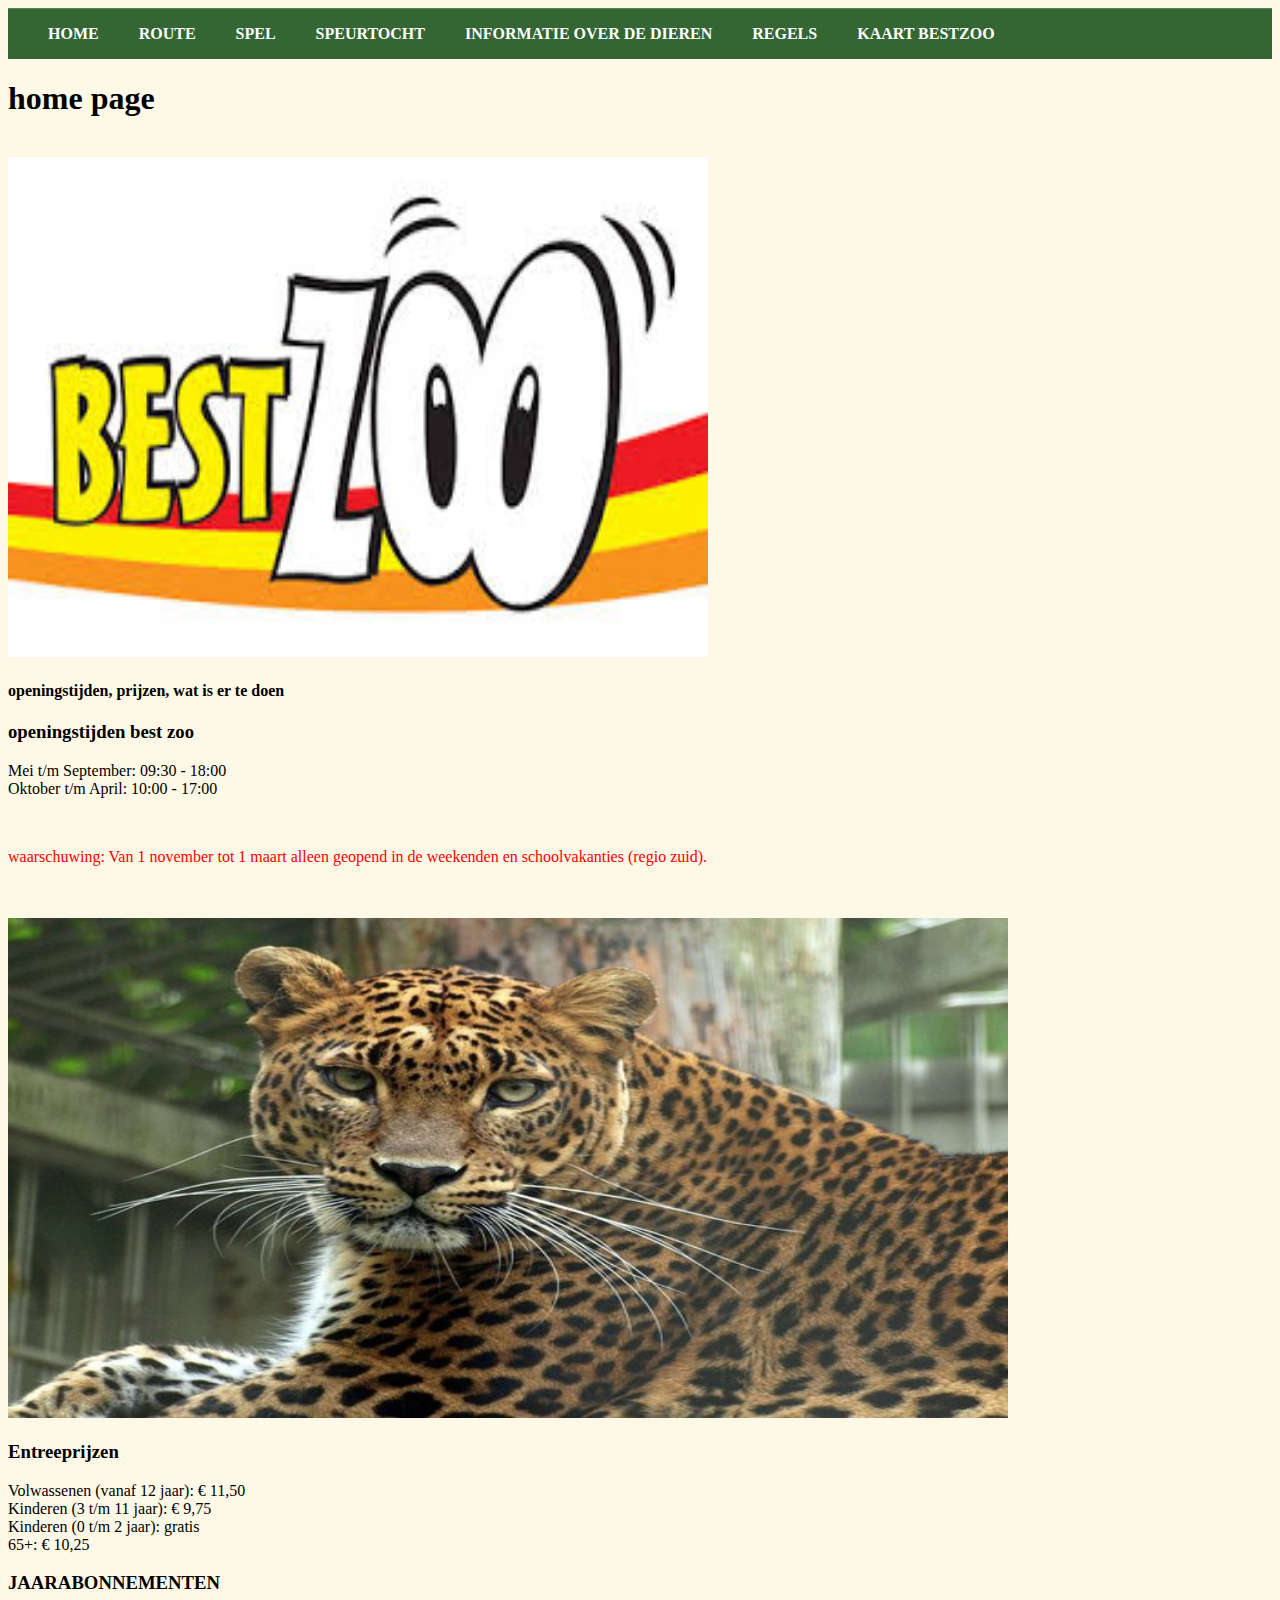
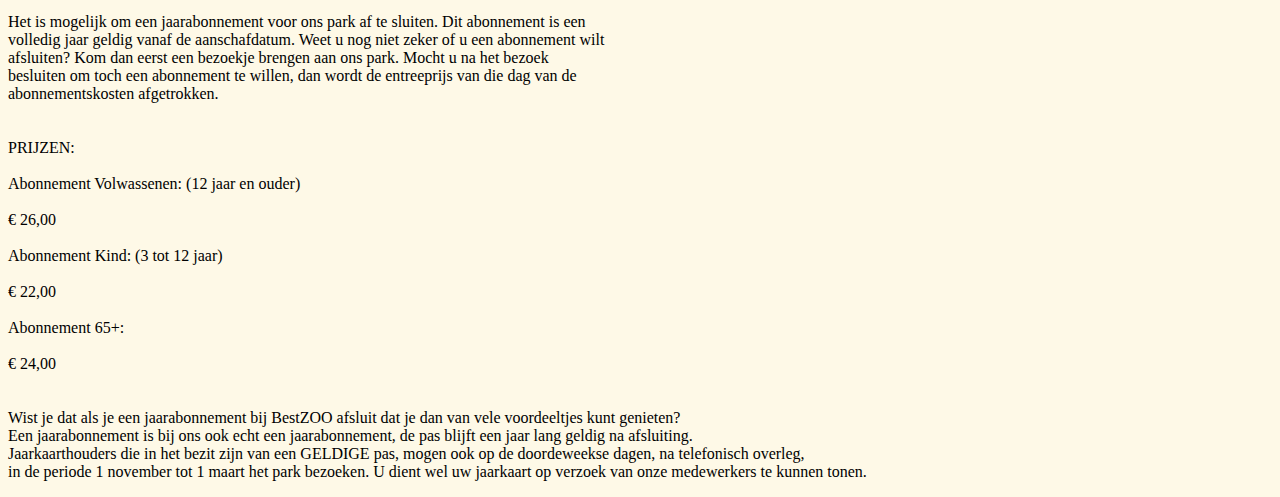
<file: index.html>
<!--home page-->

<!--start code-->
<!DOCTYPE html> 
<html> 
<head> 
    
    <!--importeren-->
     <link rel="stylesheet" type="text/css" href="css.css">
    
    <!--meta tag--> 
    <meta charset="UTF-8">
    <meta name="keywords" conetent="het, de, jrl, bestzoo">
    <meta name="description" content="kom naar de beste dierentuin in nederland.">
    <meta name="author" content="mathis van der steen">
    <meta http-equiv="refresh" content="">
    
    <!--title--> 
    <title>home page</title> 
    <link rel="shortcut icon" type="image/jpg" href="best_zoo.jpg">
    
    <!--start code-->
    </head> 
<body bgcolor= "#FEF9E7"> 
    
    <!--menu--> 
     <nav>
            <ul>
            <li><a href="html.html">home</a></li>
            <li><a href="route.html">route</a></li>
            <li><a href="spel.html">spel</a></li>
            <li><a href="speurtocht.html">speurtocht</a></li>
            <li><a href="informatie%20over%20de%20dieren.html">informatie over de dieren</a></li>   
            <li><a href="regels.html">regels</a></li>
            <li><a href="kaart%20in%20de%20dierentuin.html">kaart bestzoo</a></li>
        </ul>
    </nav> 
            
            <!--home page text-->
    
    <h1>home page</h1>  
            <br>   
    
    <!--afbeelding-->
    <img src="best_zoo.jpg" width="700" height="500">
    
    <h4> openingstijden, prijzen, wat is er te doen </h4>
    <!--openingstijden--> 
    
    <h3>openingstijden best zoo </h3> 
    <p>
Mei t/m September: 09:30 - 18:00 <br>

Oktober t/m April: 10:00 - 17:00 <br> 
        
    </p> 

  <br>

<p style="color:red;"> waarschuwing: Van 1 november tot 1 maart alleen geopend in de weekenden en schoolvakanties (regio zuid).</p> 
     
    <br> 
    <br> 
    
    <img src="best_zoo_dier.jpg" width="1000" height="500">
    <h3> Entreeprijzen </h3>
        
        <p>

Volwassenen (vanaf 12 jaar):             € 11,50    <br>                                                              

Kinderen (3 t/m 11 jaar):                € 9,75 <br>

Kinderen (0 t/m 2 jaar):                gratis <br>
65+:                                    € 10,25 <br>

 
    </p>
    
    <h3> JAARABONNEMENTEN </h3>
    <p>
Het is mogelijk om een jaarabonnement voor ons park af te sluiten. Dit abonnement is een <br>volledig jaar geldig vanaf de aanschafdatum. Weet u nog niet zeker of u een abonnement wilt<br> afsluiten? Kom dan eerst een bezoekje brengen aan ons park. Mocht u na het bezoek <br>besluiten om toch een abonnement te willen, dan wordt de entreeprijs van die dag van de <br>abonnementskosten afgetrokken. <br>
   <br>
<br>
PRIJZEN: 
<br> 
        <br>
Abonnement Volwassenen: 
(12 jaar en ouder) 
<br> 
        <br>
€ 26,00 
<br> 
        <br>
Abonnement Kind: 
(3 tot 12 jaar) 
<br> 
        <br>
€ 22,00 
<br> 
        <br>
Abonnement 65+: 
<br> 
        <br>
€ 24,00 
<br>
 <br> 
        <br>
Wist je dat als je een jaarabonnement bij BestZOO afsluit dat je dan van vele voordeeltjes kunt genieten? <br>
        Een jaarabonnement is bij ons ook echt een jaarabonnement, de pas blijft een jaar lang geldig na afsluiting. <br>
  
Jaarkaarthouders die in het bezit zijn van een GELDIGE pas, mogen ook op de doordeweekse dagen, na telefonisch overleg, <br>
        in de periode 1 november tot 1 maart het park bezoeken. U dient wel uw jaarkaart op verzoek van onze medewerkers te kunnen tonen. <br>

    </p>
 
    <!--start code--> 
        </body>
</html>
</file>
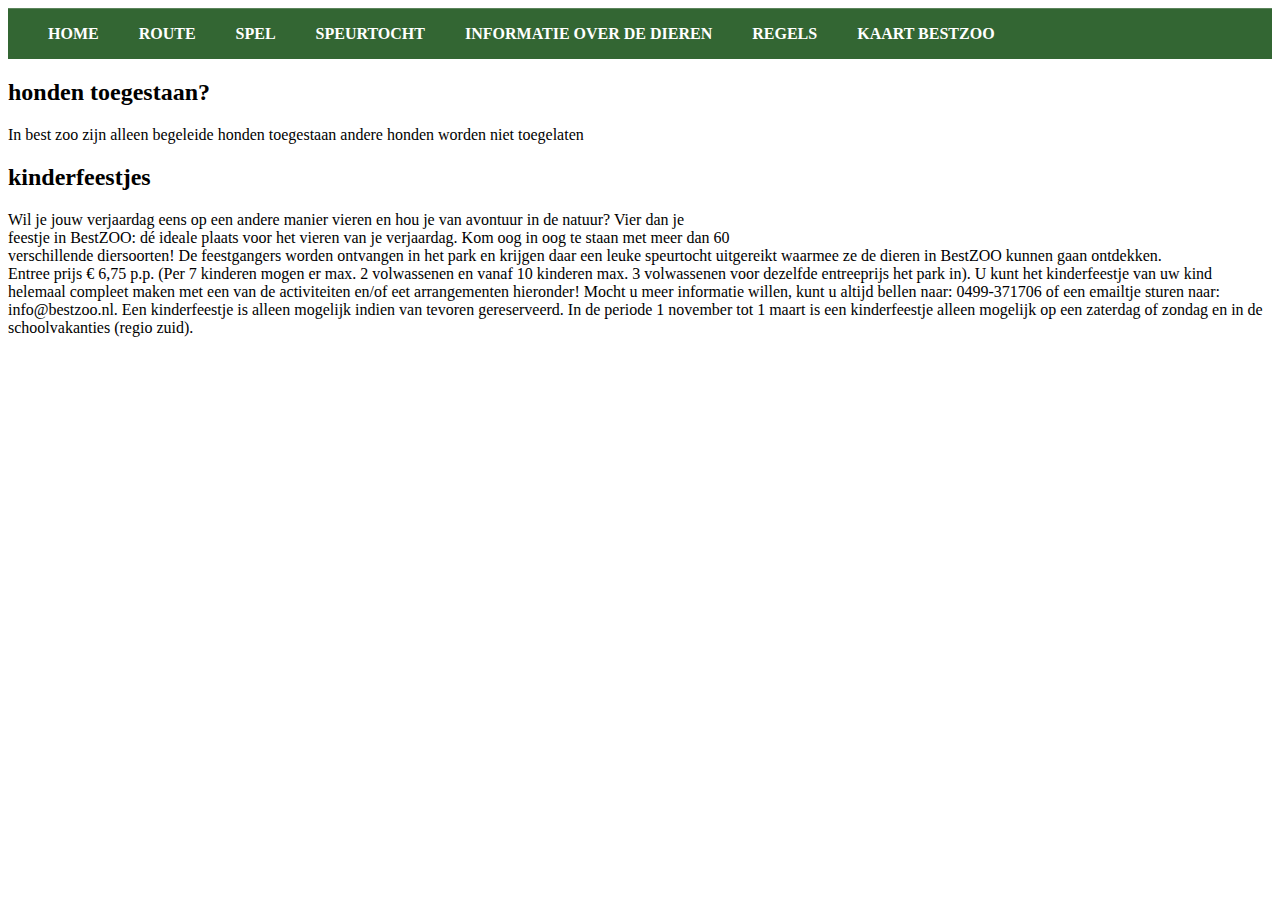
<file: regels.html>
<!--start code --> 
<html> 
<head>  
    
    <!--importeren--> 
    <link rel="stylesheet" type="text/css" href="css.css">
    
    <!--de titel--> 
    <title>de regels</title> 
    <link rel="shortcut icon" type="image/jpg" href="best_zoo.jpg">
    
    <!--meta--> 
     <meta charset="UTF-8">
    <meta name="keywords" conetent="het, de, jrl, bestzoo">
    <meta name="description" content="kom naar de beste dierentuin in nederland.">
    <meta name="author" content="mathis van der steen">
    <meta http-equiv="refresh" content="">
    
    <!--start code--> 
    </head> 
<body> 
    
    <!--menu--> 
    <nav>
          <ul>
            <li><a href="html.html">home</a></li>
            <li><a href="route.html">route</a></li>
            <li><a href="spel.html">spel</a></li>
            <li><a href="speurtocht.html">speurtocht</a></li>
            <li><a href="informatie%20over%20de%20dieren.html">informatie over de dieren</a></li>   
            <li><a href="regels.html">regels</a></li>
            <li><a href="kaart%20in%20de%20dierentuin.html">kaart bestzoo</a></li>
        </ul>
    </nav>
    
    <h2> honden toegestaan? </h2>

<p>In best zoo zijn alleen begeleide honden toegestaan andere honden worden niet toegelaten </p>

<h2>kinderfeestjes </h2>

 
<p>Wil je jouw verjaardag eens op een andere manier vieren en hou je van avontuur in de natuur? Vier dan je<br> feestje in BestZOO: dé ideale plaats voor het vieren van je verjaardag. 
    Kom oog in oog te staan met meer dan 60 <br>verschillende diersoorten! De feestgangers worden ontvangen in het park en krijgen daar een leuke speurtocht uitgereikt waarmee ze de dieren in BestZOO kunnen gaan ontdekken. <br>
  
Entree prijs            € 6,75 p.p. 
(Per 7 kinderen mogen er max. 2 volwassenen en vanaf 10 kinderen max. 3 volwassenen voor dezelfde entreeprijs het park in). 
  
U kunt het kinderfeestje van uw kind helemaal compleet maken met een van de activiteiten en/of eet arrangementen hieronder!
    Mocht u meer informatie willen, kunt u altijd bellen naar: 0499-371706 of een emailtje sturen naar: info@bestzoo.nl. 
    Een kinderfeestje is alleen mogelijk indien van tevoren gereserveerd. 
    In de periode 1 november tot 1 maart is een kinderfeestje alleen mogelijk op een zaterdag of zondag en in de schoolvakanties (regio zuid). </p>
   
    
    <!--start code-->
    </body>
</html>
</file>
<file: css.css>
/*menu*/
nav 
{ 
width: 100%; 
height: 50px; 
background: rgba(51,102,51,1);
border-top: 1px solid rgba(255,255,255,.2); 
position: sticky;
top: 0;

}

nav ul 
{ 
display: flex; 
margin: 0; 
padding: 0 20px;
float: left; 
} 

nav ul li 
{ 
    list-style: none;
}
nav ul li a 
{ 
display: block; 
color: #FFF; 
padding: 0 20px; 
text-decoration: none; 
text-transform: uppercase; 
font-weight: bold;
line-height: 50px; 
}

ul li a:hover {
    background:#669900; 
    transition:0.6s;
} 

/*achtergrond*/

/* Style the video: 100% width and height to cover the entire window */
#myVideo {
  position: fixed;
  right: 0;
  bottom: 0;
  min-width: 100%; 
  min-height: 100%;
}

/* Add some content at the bottom of the video/page */
.content {
  position: fixed;
  color: #f1f1f1;
  width: 100%;
  padding: 20px; 
} 

/*button*/ 
.button {
  background-color: #4CAF50; /* Green */
  border: none;
  color: white;
  padding: 20px 32px;
  text-align: center;
  text-decoration: none;
  display: inline-block;
  font-size: 16px;
}
</file>
